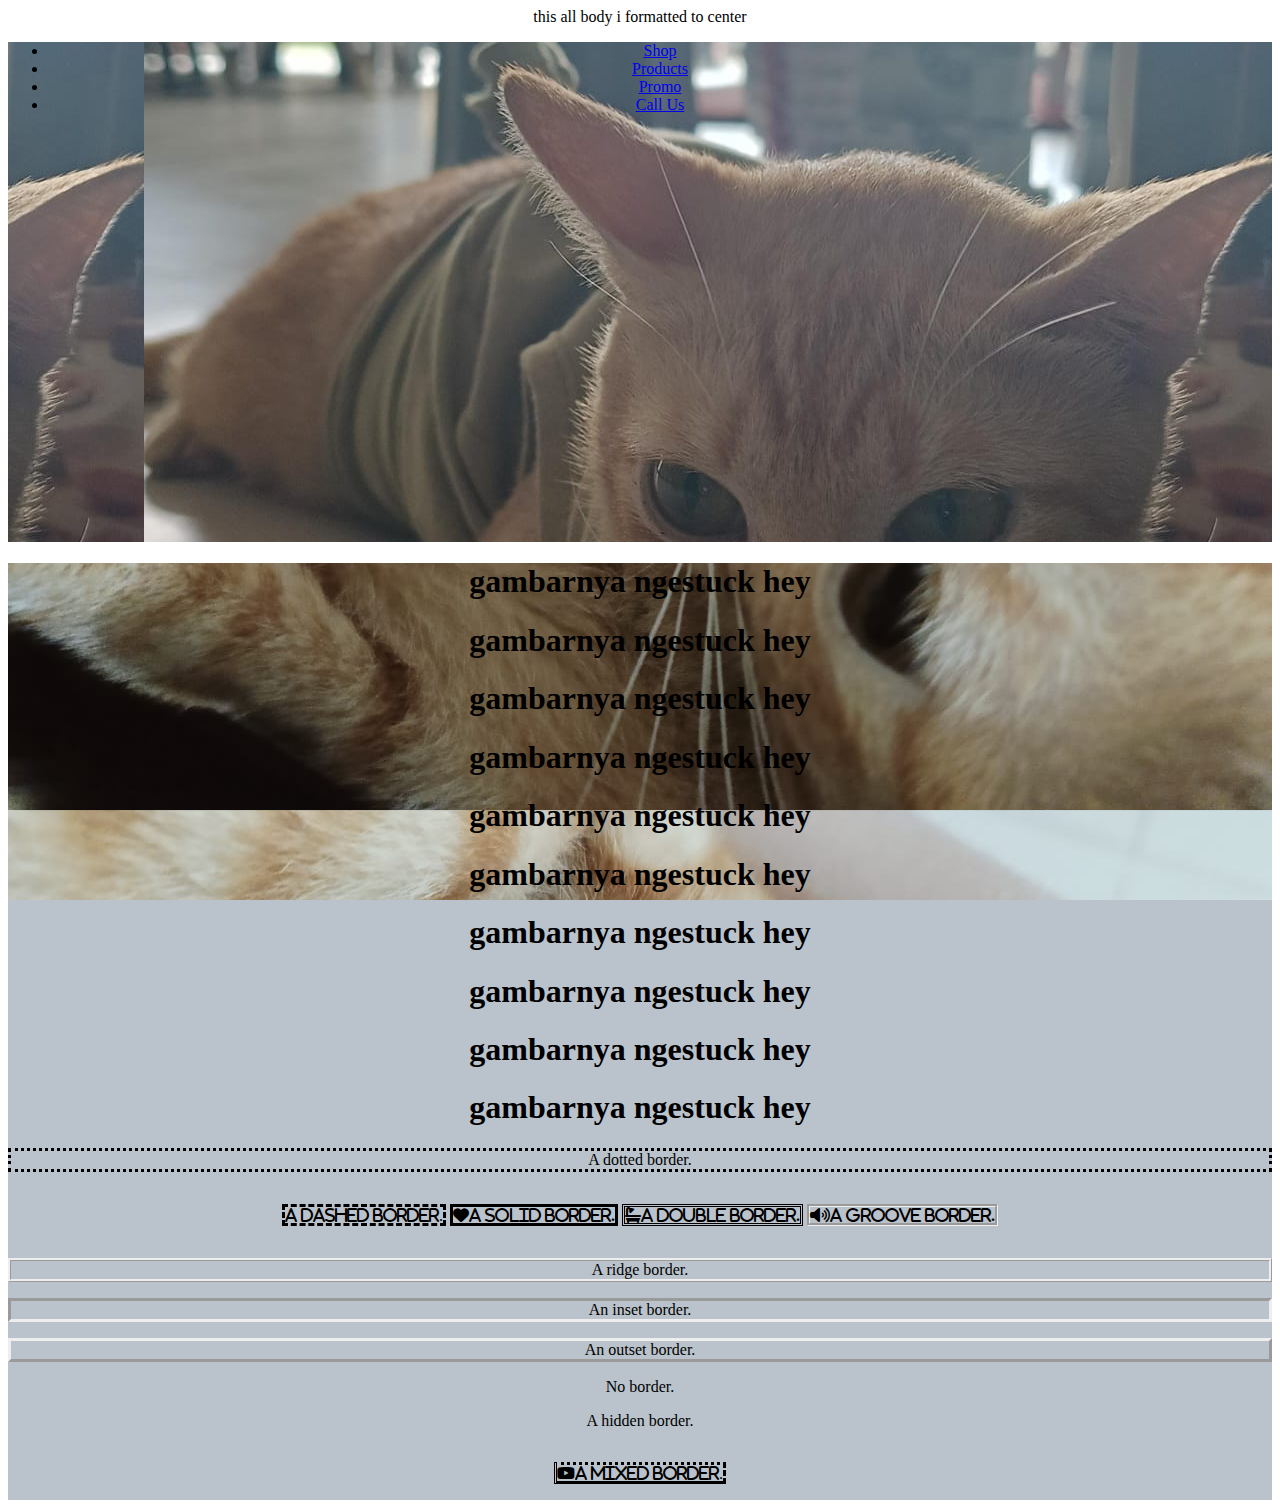
<file: css.html>
<!DOCTYPE html>
<html lang="en">
<head>
  <title>Latihan CSS</title>
  <link rel="stylesheet" href="https://cdnjs.cloudflare.com/ajax/libs/font-awesome/6.7.2/css/all.min.css" integrity="sha512-Evv84Mr4kqVGRNSgIGL/F/aIDqQb7xQ2vcrdIwxfjThSH8CSR7PBEakCr51Ck+w+/U6swU2Im1vVX0SVk9ABhg==" crossorigin="anonymous" referrerpolicy="no-referrer" />
</head>


<style>
    body {
        text-align: center;
    }

    .back {
        background-color: hsla(0, 0%, 83%, 0.459);
        background-image: url("asset/my cat 4.jpg");
        background-repeat: repeat-x;
        background-position: right top;
        background-attachment: fixed;

        background: rgba(119, 136, 153, 0.505) url("asset/my cat 3.jpg") repeat-y right fixed;

    }

    .navbar {
        background-image: url("asset/my cat.jpg");
        height: 500px;
        background-repeat: repeat-x;
        background-position: right top;
    }   

    
    p.dotted {border-style: dotted;}
    p.dashed {border-style: dashed;}
    p.solid {border-style: solid;}
    p.double {border-style: double;}
    p.groove {border-style: groove;}
    p.ridge {border-style: ridge;}
    p.inset {border-style: inset;}
    p.outset {border-style: outset;}
    p.none {border-style: none;}
    p.hidden {border-style: hidden;}
    p.mix {border-style: dotted dashed solid double !important;} 
</style>

<body>
    this all body i formatted to center
    <nav class="navbar">
        <ul>
            <li><a href="shop">Shop</a></li>
            <li><a href="product">Products</a></li>
            <li><a href="promo">Promo</a></li>
            <li><a href="call">Call Us</a></li>
        </ul>
        
    </nav>

    <div class="back">
        <h1>gambarnya ngestuck hey</h1>
        <h1>gambarnya ngestuck hey</h1>
        <h1>gambarnya ngestuck hey</h1>
        <h1>gambarnya ngestuck hey</h1>
        <h1>gambarnya ngestuck hey</h1>
        <h1>gambarnya ngestuck hey</h1>
        <h1>gambarnya ngestuck hey</h1>
        <h1>gambarnya ngestuck hey</h1>
        <h1>gambarnya ngestuck hey</h1>
        <h1>gambarnya ngestuck hey</h1>

        <p class="dotted">A dotted border.</p>
        <p class="dashed fab fa-heart-o" aria-hidden="true">A dashed border.</p>
        <p class="solid fas fa-heart">A solid border.</p>
        <p class="double fas fa-bath">A double border.</p>
        <p class="groove fas fa-volume-up">A groove border.</p>
        <p class="ridge">A ridge border.</p>
        <p class="inset">An inset border.</p>
        <p class="outset">An outset border.</p>
        <p class="none">No border.</p>
        <p class="hidden">A hidden border.</p>
        <p class="mix fab fa-youtube">A mixed border.</p>
    </div>
</body>
</file>
